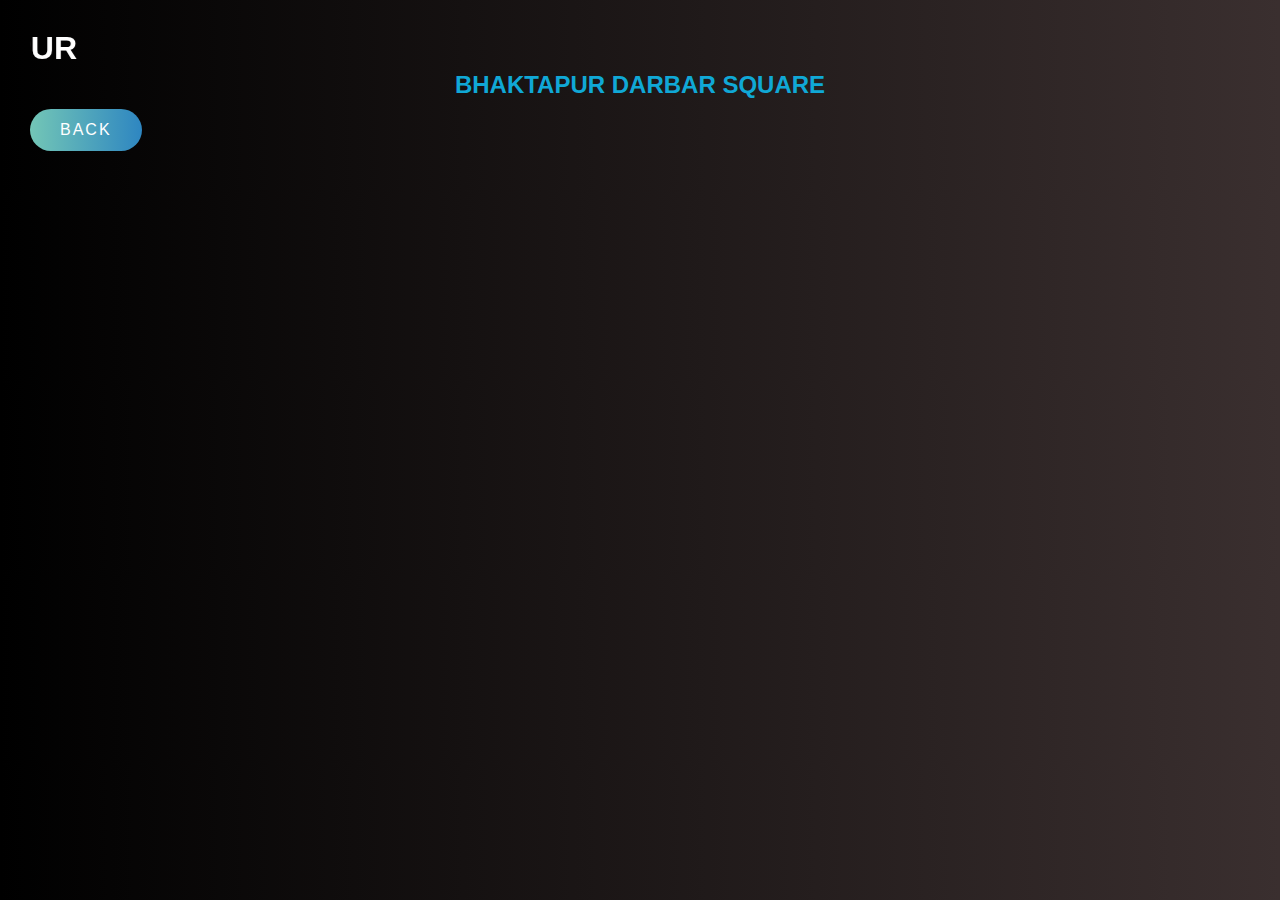
<file: BKT D.HTML>
<!DOCTYPE html>
<html lang="en">
    <head>
        <meta charset="UTF-8" />
        <meta http-equiv="X-UA-Compatible" content="IE=edge" />
        <meta name="viewport" content="width=device-width, initial-scale=1.0" />
        <title>Document</title>
        <link rel="stylesheet" href="style.css" />
    </head>
    <body>
        <marquee direction="RIGHT"><h1>VISIT BHAKTAPUR</h1></marquee>
        <h2>BHAKTAPUR DARBAR SQUARE</h2>
        <a class="btn" href="./index.html">back</a>
    </body>
</html>
</file>
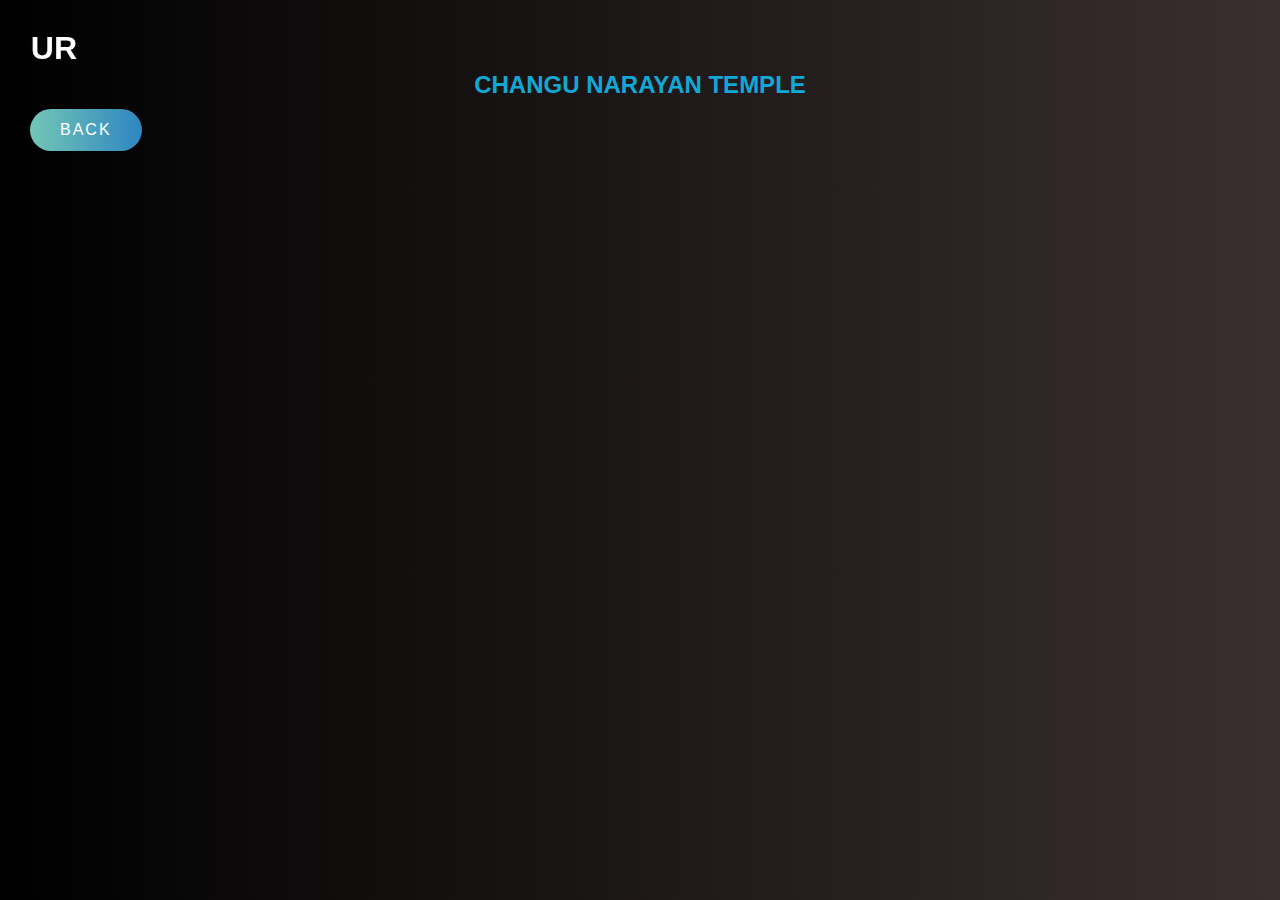
<file: CHANGU.html>
<!DOCTYPE html>
<html lang="en">
    <head>
        <meta charset="UTF-8" />
        <meta http-equiv="X-UA-Compatible" content="IE=edge" />
        <meta name="viewport" content="width=device-width, initial-scale=1.0" />
        <title>Document</title>
        <link rel="stylesheet" href="style.css" />
    </head>
    <body>
        <marquee direction="RIGHT"><h1>VISIT BHAKTAPUR</h1></marquee>
        <h2>CHANGU NARAYAN TEMPLE</h2>
        <a class="btn" href="./index.html">back</a>
    </body>
</html>
</file>
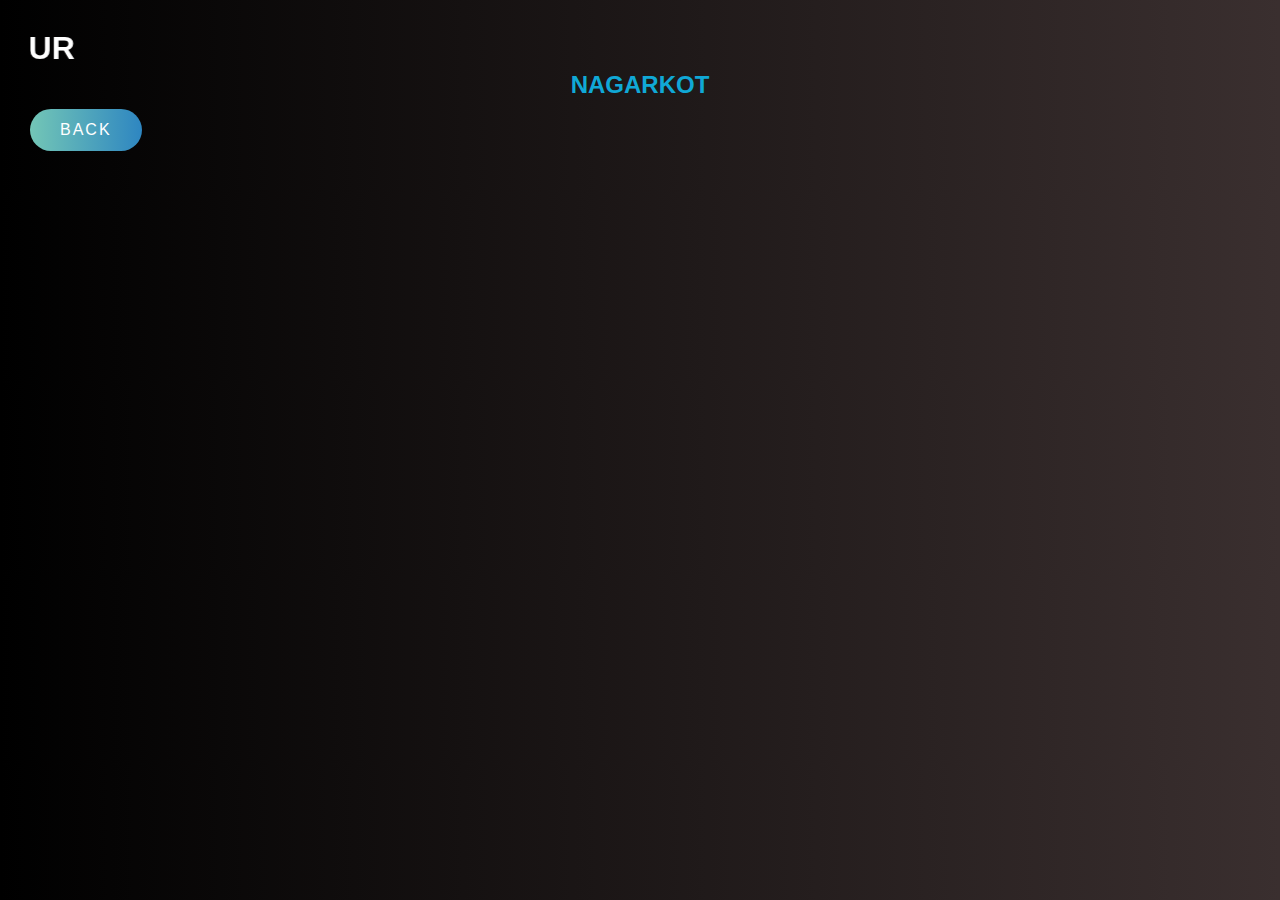
<file: NAGARKOT.html>
<!DOCTYPE html>
<html lang="en">
    <head>
        <meta charset="UTF-8" />
        <meta http-equiv="X-UA-Compatible" content="IE=edge" />
        <meta name="viewport" content="width=device-width, initial-scale=1.0" />
        <title>Document</title>
        <link rel="stylesheet" href="style.css" />
    </head>
    <body>
        <marquee direction="RIGHT"><h1>VISIT BHAKTAPUR</h1></marquee>
        <h2>NAGARKOT</h2>
        <a class="btn" href="./index.html">back</a>
    </body>
</html>
</file>
<file: style.css>
* {
    font-family: Arial, Helvetica, sans-serif;
    margin: 0px;
    padding: 0px;
}
h1 {
    color: rgb(255, 255, 255);
    font-weight: bolder;
}
body {
    background: linear-gradient(90deg, rgb(0, 0, 0), rgb(58, 47, 47));
    padding: 30px;
}
img {
    height: 299px;
    border-radius: 45px;
    border: 3px solid white;
}
p {
    color: aliceblue;
    padding-bottom: 10px;
}
.row {
    display: flex;
}

.column {
    flex: 33.33%;
    padding: 5px;
}
li {
    padding-bottom: 10px;
    color: aliceblue;
}
a {
    color: rgb(187, 25, 25);
    /* text-decoration: none; */
}
a.btn {
    position: relative;
    display: inline-block;
    padding: 12px 30px;
    margin: 10px 0;
    color: #fff;
    text-decoration: none;
    text-transform: uppercase;
    letter-spacing: 2px;
    border-radius: 40px;
    background: linear-gradient(90deg, #73c6b6, #2e86c1);
}
a.btn:hover {
    position: relative;
    display: inline-block;
    padding: 12px 30px;
    margin: 10px 0;
    color: #fff;
    text-decoration: none;
    text-transform: uppercase;
    letter-spacing: 2px;
    border-radius: 40px;
    background: linear-gradient(90deg, #254e46, #264f69);
}
H2 {
    color: rgb(16, 168, 214);
    text-align: center;
}
</file>
